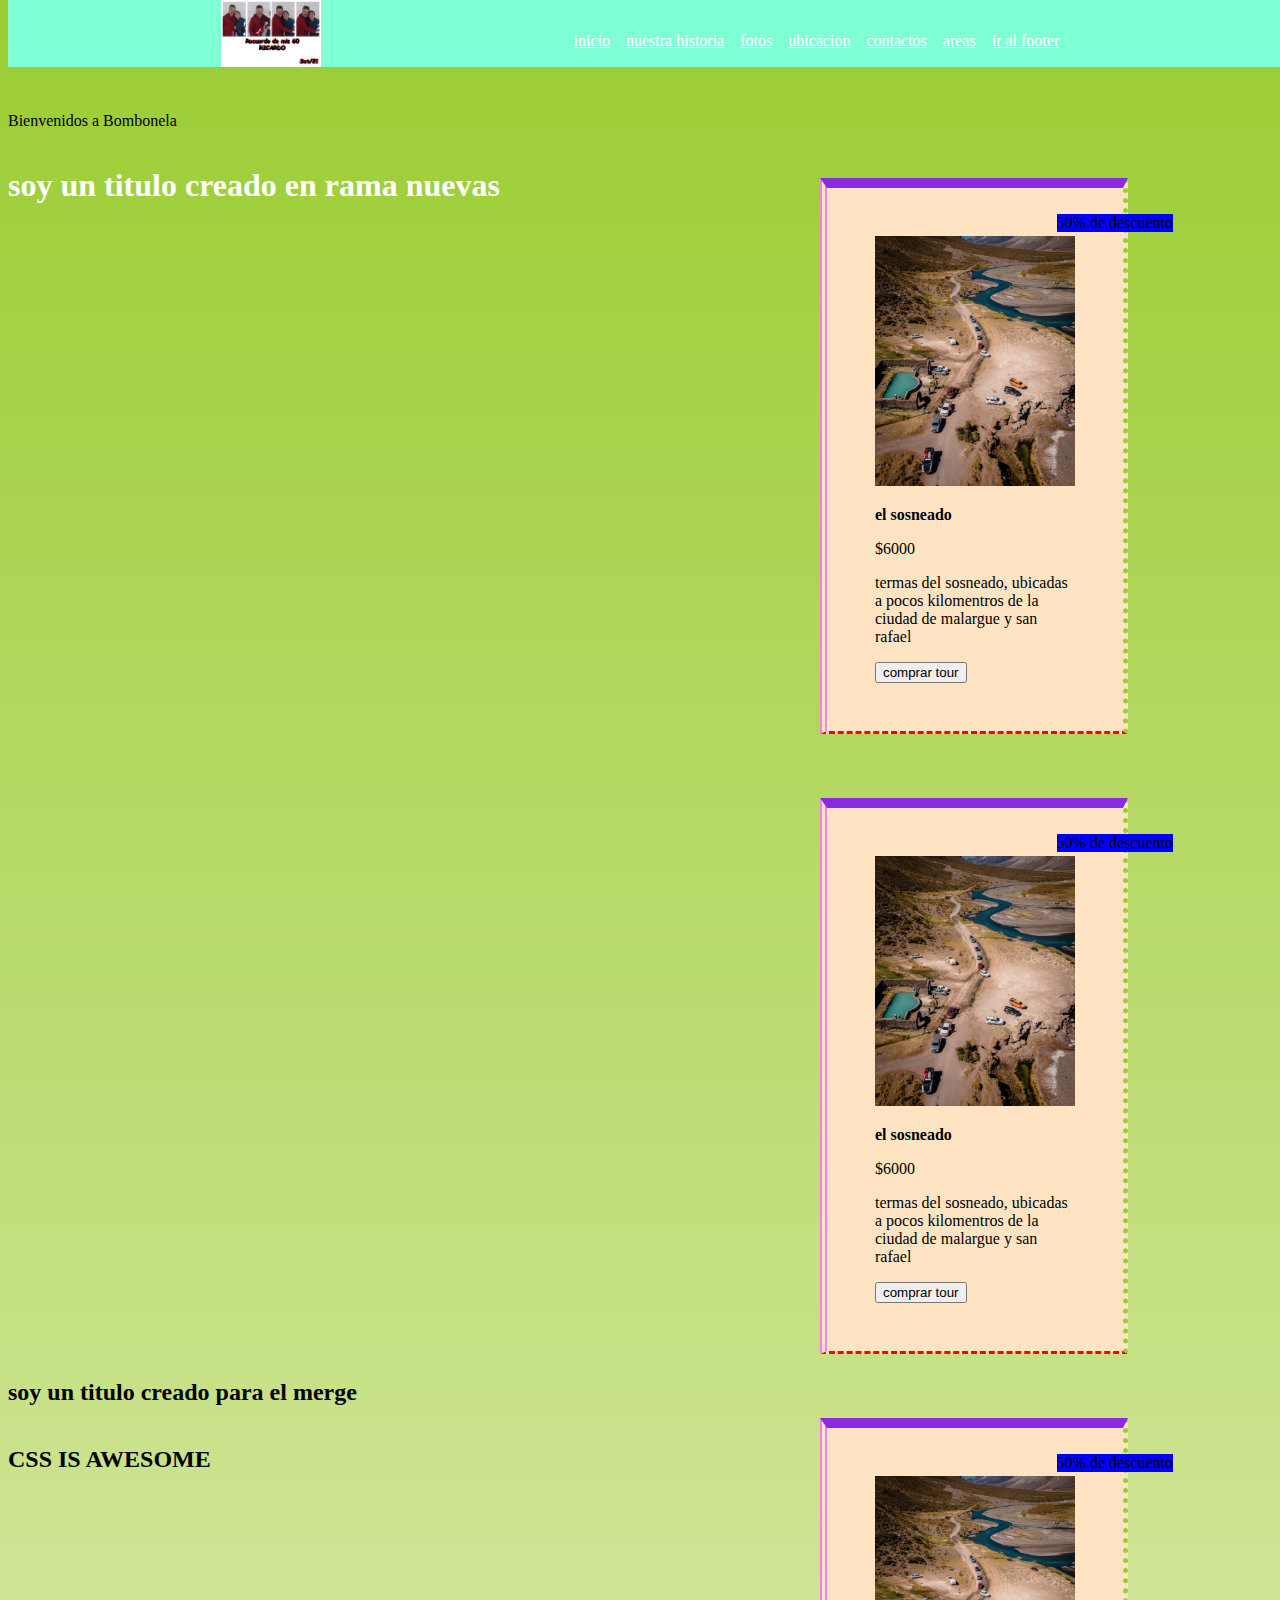
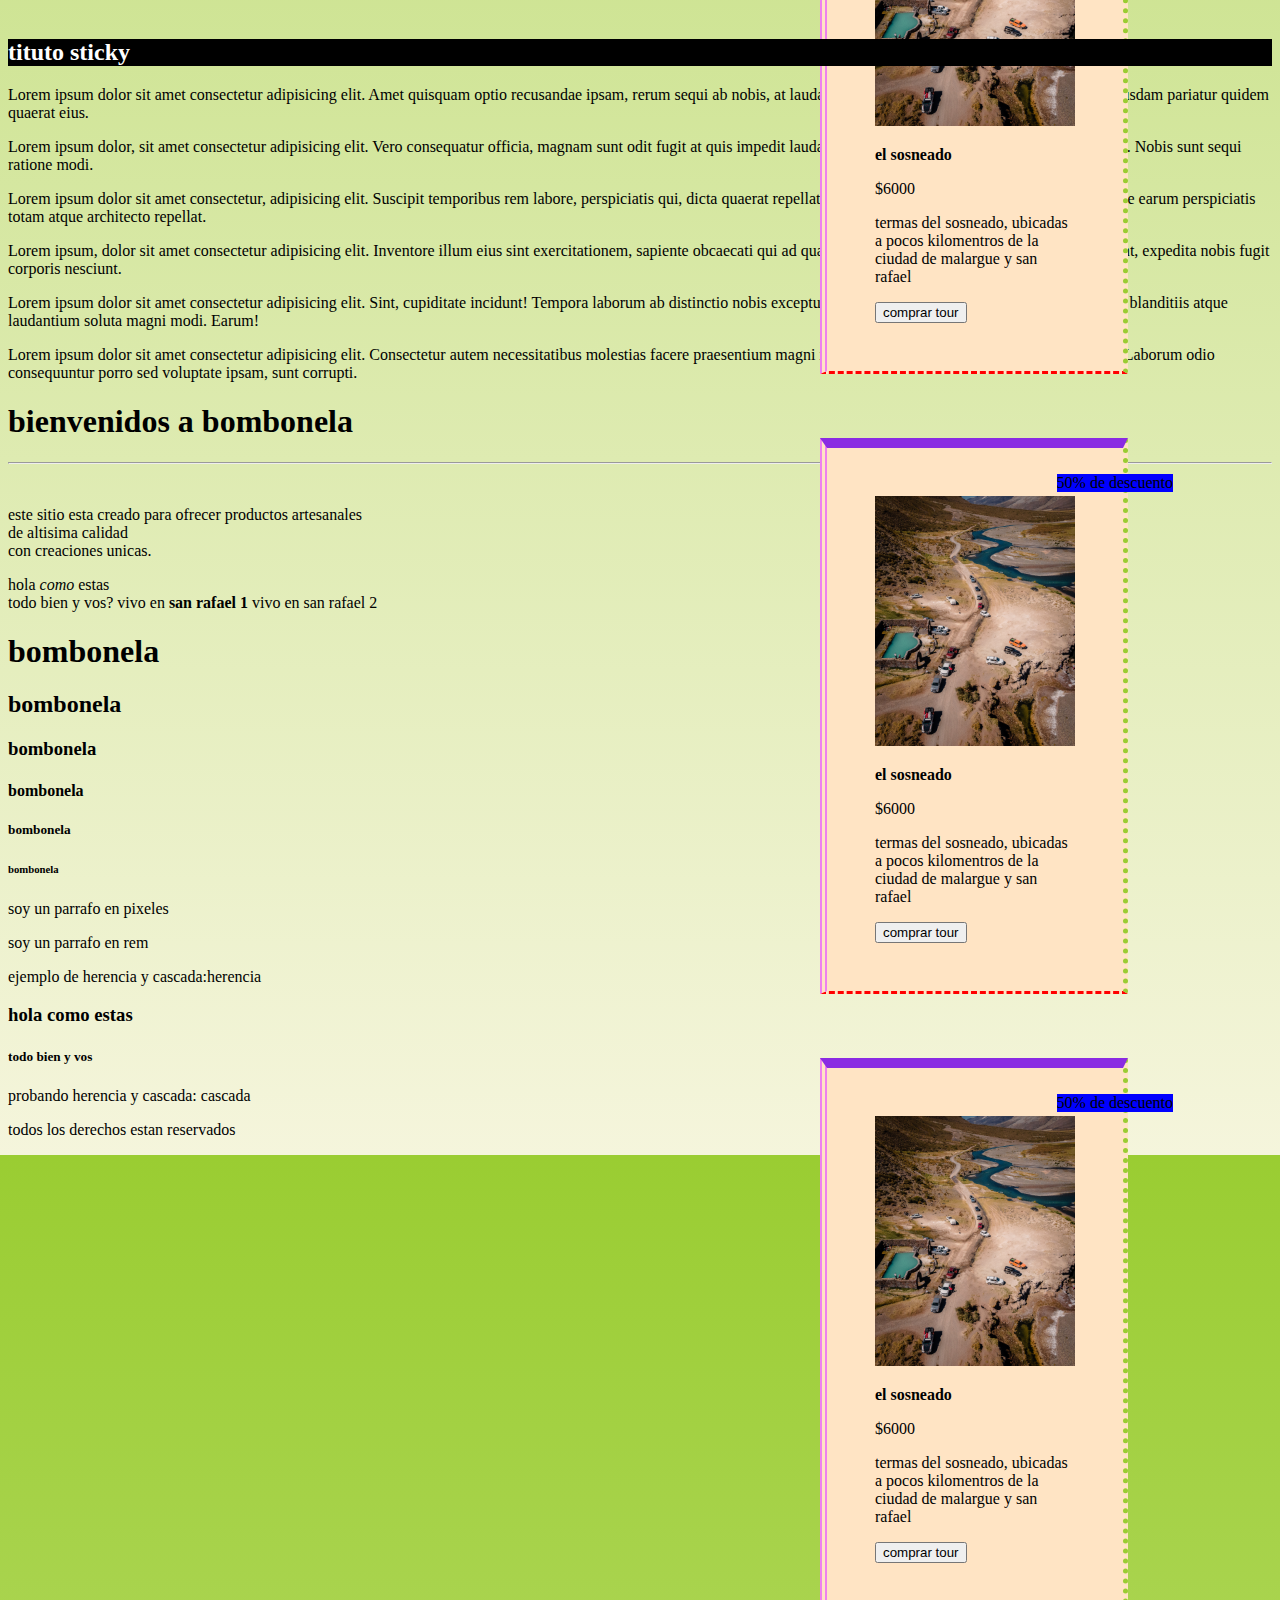
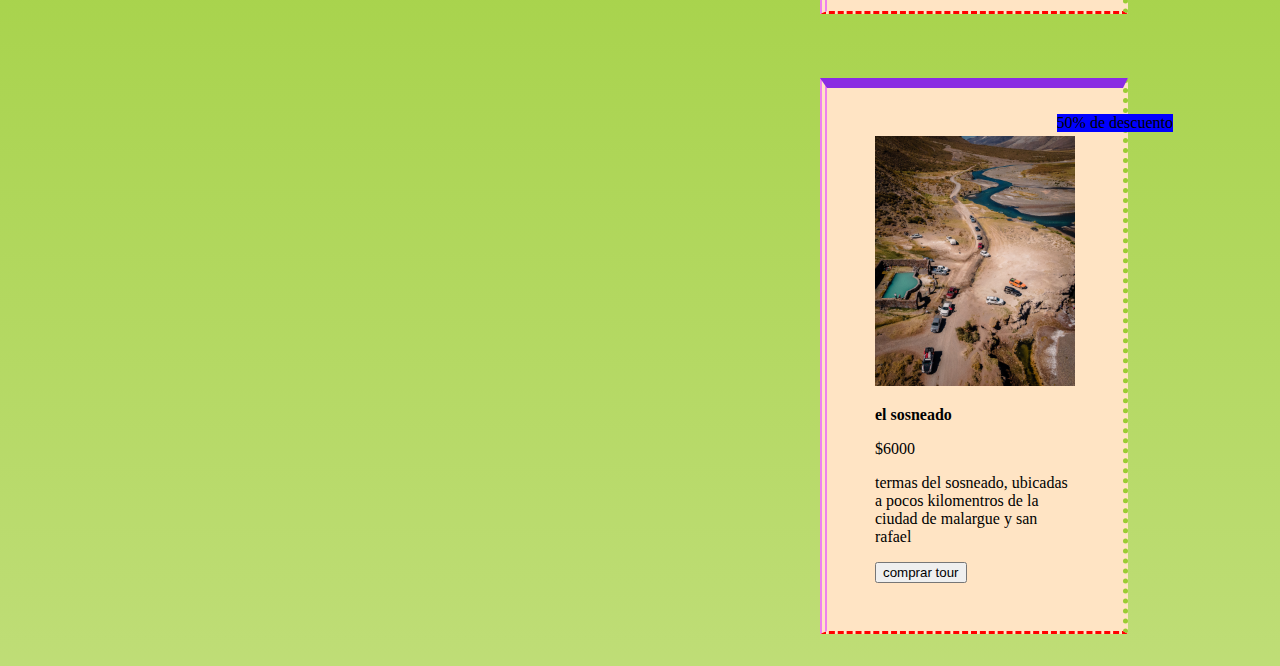
<file: index.html>
<!DOCTYPE html> <!--indica que tipo de documento se esta escribiendo, en este caso es un html-->
<html lang="es"> <!--es el lenguaje del sitio-->

<head> <!-- es la parte privada del documento.se utiliza como un espacio de comunicacion entre el sitio web y el navegador. es el cerebro de nuestro sitio--> 
    
    <meta charset="UTF-8"> <!--sirve para que pueda tomar los caracteres especiales de todos los idiomas del mundo-->

    <meta http-equiv="X-UA-Compatible" content="IE=edge"> <!--ayuda a que se vea en internet explorer y microsoft edge-->

    <meta name="viewport" content="width=device-width, initial-scale=1.0"> <!--el ancho del sitio sea lo mas igual posible a la pantalla del dispositivo que use, ej: tablet, celular, tv, compus-->

    <title>clase 11 </title> <!--sirve para que se vea en la solapa del sitio-->

    <link rel="shortcut icon" href="img /nela.jpg" type="image/x-icon"><!--sirve para colocar la foto del logo en donde normalmente vemos el mundo en la pestaña al lado del nombre del sitio-->
            <!-- ARCHIVO CSS DE BOOTSTRAP forma 1 de linkearlo-->
   <!-- <link rel="stylesheet" href="bootstrap-5.3.0-alpha1-dist/css/bootstrap.min.css">-->

<!--forma 2 de linkear el bootstrap-->
<link href="https://cdn.jsdelivr.net/npm/bootstrap@5.3.0-alpha1/dist/css/bootstrap.min.css" rel="stylesheet" integrity="sha384-GLhlTQ8iRABdZLl6O3oVMWSktQOp6b7In1Zl3/Jr59b6EGGoI1aFkw7cmDA6j6gD" crossorigin="anonymous">

             <!--MI PROPIO CSS-->
    <link rel="stylesheet" href="css/styles.css"><!--este link es para incorporar css a mi proyecto, debe estar en el head -->

    
</head>
<body class="gradiente-lineal container"> <!--todo lo que esta dentro del body es lo que se va a ver en la web-->
    <p>Bienvenidos a <span>Bombonela</span> </p> <!--ejemplo de etiqueta cerrada-->
<header id="ir al inicio"><!--es la cabezara del sitio web-->
    <!--estructura de un menu de navegacion-->

    <a href="index.html"><img class="logo" src="img /nela.jpg" alt="foto nela" title="nela"></a> <!--img sirve para poder insertar imagenes a nuestro sitio. el alt sirve para dejar un nombre de que se trata cuando la imagen no sale en el sitio web -->  <!--title  es un poco mas libre el texto, se usa para cuando posamos el mouse sobre la foto que haga referencia a que es la foto -->
<!--cuando encierro una imagen, especialmente un logo dentro de un enlace, es porque normalmente el logo siempre nos lleva al sitio de inicio.-->
<!--en la referencia siempre le conoco el index para que cada vez que se haga clic en el logo me lleve al incio de la pagina-->
    
    <nav><!--menu de navegacion, puede tener textos, titulos-->
        <ul class="menu-nav">
            <li>
                <a href="index.html">inicio</a>
                </li>
            <li>
                <a href="pages/nuestrahistoria.html">nuestra historia</a>
                </li>
            <li>
                <a href="pages/fotos.html">fotos</a>
                </li>
            <li>
                 <a href="pages/ubicacion.html">ubicacion</a>

            </li>
            <li>
                <a href="pages/contacto.html">contactos</a></li>
                <li>
                    <a href="pages/areas.html">areas</a></li>
                <li>
                    <a href="#footer">ir al footer</footer></a>
                </li>
                <li><a href="pages/areas.html"></a></li>
        </ul>
    </nav>
</header>
<!--practicando box modeling-->
<section id="productos2" class="container-fluid">
    <!--incorporando bootstrap a mi proyecto
    ej: en esta h1 le agregue la palabra lead y el resultado fue letras mas lijeras, no tan negritas-->
    <h1 class="titulo-git lead">soy un titulo creado en rama nuevas</h1>
    <h2>soy un titulo creado para el merge</h2>

    <div class=" padre-cards">
    <!--card 1-->
<div class="card">
<img class="card__imagen" src="img /DJI_0776.jpg" alt="el sosneado">

<h4 class="card__titulo">el sosneado</h4>
<p class="card__precio" >$6000</p>
<p class="card__descripcion">termas del sosneado, ubicadas a pocos kilomentros de la ciudad de malargue y san rafael</p>
<p class="card__oferta">50% de descuento</p>
<button class="boton">comprar tour</button>


</div>
<div class="card">
    <img class="card__imagen" src="img /DJI_0776.jpg" alt="el sosneado">
    
    <h4 class="card__titulo">el sosneado</h4>
    <p class="card__precio" >$6000</p>
    <p class="card__descripcion">termas del sosneado, ubicadas a pocos kilomentros de la ciudad de malargue y san rafael</p>
    <p class="card__oferta">50% de descuento</p>
    <button class="boton">comprar tour</button>
    
    
    </div>
    
    <div class="card">
        <img class="card__imagen" src="img /DJI_0776.jpg" alt="el sosneado">
        
        <h4 class="card__titulo">el sosneado</h4>
        <p class="card__precio" >$6000</p>
        <p class="card__descripcion">termas del sosneado, ubicadas a pocos kilomentros de la ciudad de malargue y san rafael</p>
        <p class="card__oferta">50% de descuento</p>
        <button class="boton">comprar tour</button>
        
        
        </div>
        
        <div class="card">
            <img class="card__imagen" src="img /DJI_0776.jpg" alt="el sosneado">
            
            <h4 class="card__titulo">el sosneado</h4>
            <p class="card__precio" >$6000</p>
            <p class="card__descripcion">termas del sosneado, ubicadas a pocos kilomentros de la ciudad de malargue y san rafael</p>
            <p class="card__oferta">50% de descuento</p>
            <button class="boton">comprar tour</button>
            
            
            </div>
            
            <div class="card">
                <img class="card__imagen" src="img /DJI_0776.jpg" alt="el sosneado">
                
                <h4 class="card__titulo">el sosneado</h4>
                <p class="card__precio" >$6000</p>
                <p class="card__descripcion">termas del sosneado, ubicadas a pocos kilomentros de la ciudad de malargue y san rafael</p>
                <p class="card__oferta">50% de descuento</p>
                <button class="boton">comprar tour</button>
                
                
                </div>
        
                <div class="card">
                    <img class="card__imagen" src="img /DJI_0776.jpg" alt="el sosneado">
                    
                    <h4 class="card__titulo">el sosneado</h4>
                    <p class="card__precio" >$6000</p>
                    <p class="card__descripcion">termas del sosneado, ubicadas a pocos kilomentros de la ciudad de malargue y san rafael</p>
                    <p class="card__oferta">50% de descuento</p>
                    <button class="boton">comprar tour</button>
                    
                    
                    </div>
                </div>
                    

</section><!--dentro del section puedo tener parrafos, div, cualquier tipo de etiqueta, es parecido al div pero para mayor volumen -->







    <section>
    <h2>CSS IS AWESOME</h2>
    <div class="css" >css is <strong>awesome</strong>
    </div>
</section>
    
    <section>
    <h2 class="sticky">tituto sticky</h2>
    <p>Lorem ipsum dolor sit amet consectetur adipisicing elit. Amet quisquam optio recusandae ipsam, rerum sequi ab nobis, at laudantium cum repudiandae quae iure illo eos quibusdam pariatur quidem quaerat eius.</p>
    <p>Lorem ipsum dolor, sit amet consectetur adipisicing elit. Vero consequatur officia, magnam sunt odit fugit at quis impedit laudantium error, id adipisci debitis voluptas deleniti. Nobis sunt sequi ratione modi.</p>
<p>Lorem ipsum dolor sit amet consectetur, adipisicing elit. Suscipit temporibus rem labore, perspiciatis qui, dicta quaerat repellat dolore beatae voluptatum eligendi! Sit sed saepe earum perspiciatis totam atque architecto repellat.</p>
<p>Lorem ipsum, dolor sit amet consectetur adipisicing elit. Inventore illum eius sint exercitationem, sapiente obcaecati qui ad quaerat odio ea tenetur veniam voluptate ipsam sunt, expedita nobis fugit corporis nesciunt.</p>
<p>Lorem ipsum dolor sit amet consectetur adipisicing elit. Sint, cupiditate incidunt! Tempora laborum ab distinctio nobis excepturi cumque officiis culpa, minima cupiditate iure blanditiis atque laudantium soluta magni modi. Earum!</p>
<p>Lorem ipsum dolor sit amet consectetur adipisicing elit. Consectetur autem necessitatibus molestias facere praesentium magni itaque laudantium, ea minus accusamus fugiat! Laborum odio consequuntur porro sed voluptate ipsam, sunt corrupti.</p>
</section>

<h1 class="verde">bienvenidos a bombonela</h1>
<hr> <!--ejemplo de etiqueta abierta, crea una linea en toda la pantalla del sitio web-->
<br> <!--se utilizan para generar saltos, espacios entre parrafos. pero no se recomienda su uso-->
<p>este sitio esta creado para ofrecer productos artesanales <br>de altisima calidad <br> con creaciones unicas.</p>
<div>
<span>hola <em>como</em>  estas</span><!--etiqueta de linea-->
<!--la etiqueta em lo que hace es poner la palabra en cursiva-->
</div><!--etiquetas contenedoras y de bloque, sirve para agrupar: puedo tener parrafos, imagenes, lo que yo quiera-->

<span>todo bien y vos?</span>
<!--el span es de linea y el div es de bloque, ambos son como hermanos-->
 <span>  vivo en <strong>san rafael 1</strong>  </span>
<!--la etiqueta strong lo que hace es poner en negrita el texto seleccionado-->
 <span>vivo en san rafael 2</span>  <!--tambien se puede utilizar cuando quiero diferenciar un texto de un color a otro, ahi coloco un span-->

<!--etiquetas para titulos-->
<h1>bombonela</h1><!--solo puede haber uno en nuestro sitio web, ya que es el principal-->
<h2>bombonela</h2>
<h3>bombonela</h3>
<h4 id="amarillo" class="azul">bombonela</h4>
<h5>bombonela</h5>
<h6>bombonela</h6>
<!--tablas-->
<section>
   
<section>
    <p>soy un parrafo en pixeles </p>
    <p>soy un parrafo en rem</p>
    <div><!--todo lo que yo coloque dentro del div tomara la herencia de lo que realice en css, ej: color, tamaño, etc. -->
        <p>ejemplo de herencia y cascada:herencia</p>
        <h3>hola como estas</h3>
        <h5>todo bien y vos</h5>
    </div>
</section>

<section><!--entonces si yo en css primero tengo un color y luego le agrego un segundo el sistema me toma el segundo color ya que lee de arriba hacia abajo-->
    <div>
        <p>probando herencia y cascada: cascada</p>
    </div>
</section> 




<footer id="footer">
    <!--el codigo container y container-fluid pertenecientes a bootstrap lo que hacen es contener mucho mejor a nuestros archivos
    -->
    <p class="container-fluid">todos los derechos estan reservados</p>
</footer> <!--pie de pagina,todo lo que queramos al final lo colocamos aqui-->

<!--JAVASCRIPT DE BOOTSTRAP SIEMPRE SE COLOCA ANTES DEL CIERRE DEL BODY forma 1 de linkearlo-->
<!--<script src="bootstrap-5.3.0-alpha1-dist/js/bootstrap.min.js"></script>-->

<!--forma 2 de linkear javascript de bootstrap-->
<script src="https://cdn.jsdelivr.net/npm/bootstrap@5.3.0-alpha1/dist/js/bootstrap.bundle.min.js" integrity="sha384-w76AqPfDkMBDXo30jS1Sgez6pr3x5MlQ1ZAGC+nuZB+EYdgRZgiwxhTBTkF7CXvN" crossorigin="anonymous"></script>
</body>
</html>
</file>
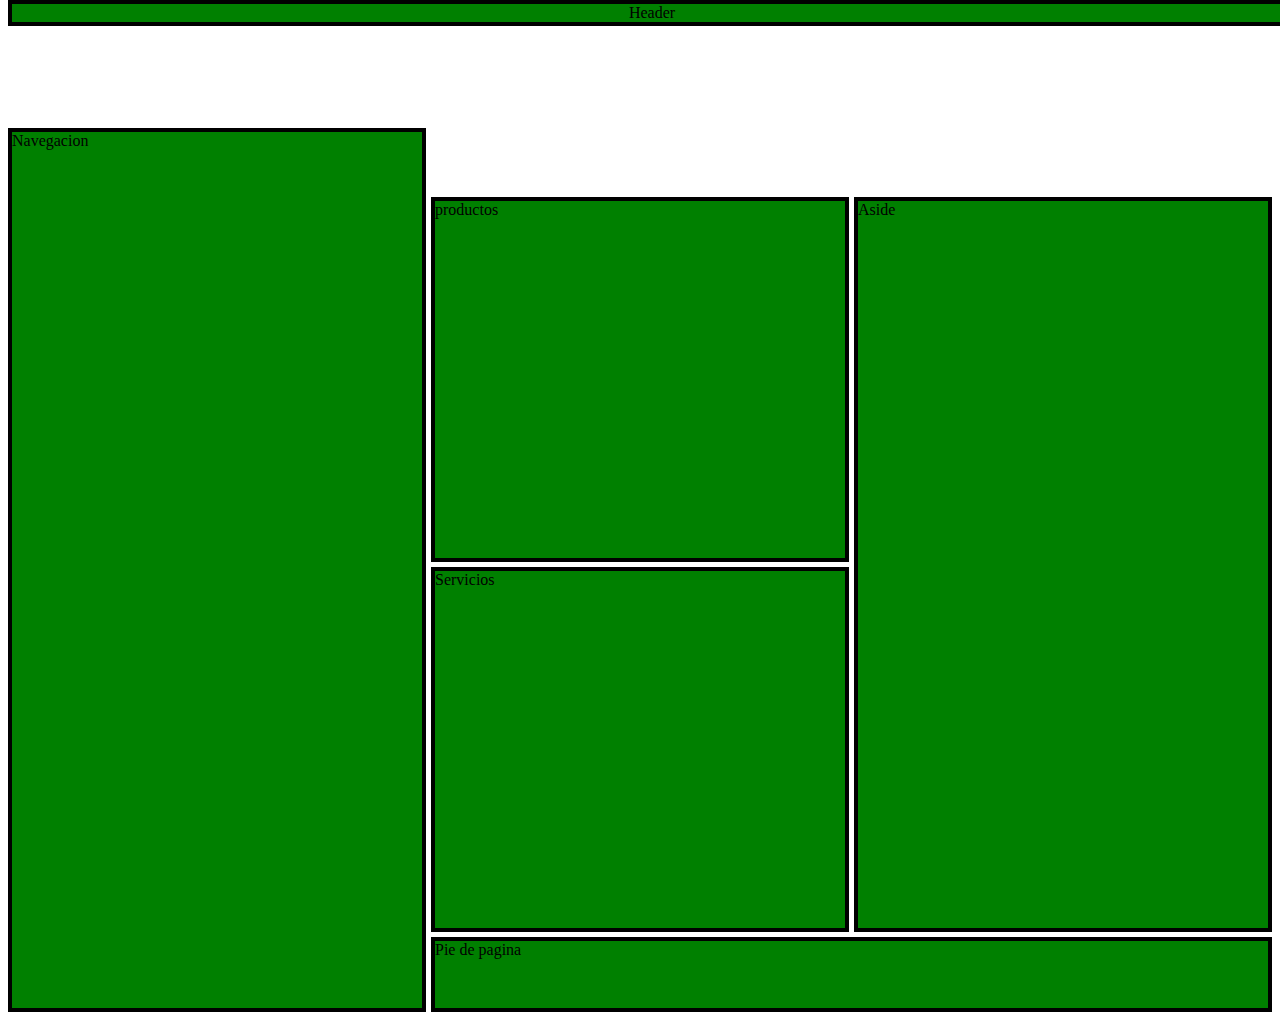
<file: pages/areas.html>
<!DOCTYPE html>
<html lang="en">
<head>
    <meta charset="UTF-8">
    <meta http-equiv="X-UA-Compatible" content="IE=edge">
    <meta name="viewport" content="width=device-width, initial-scale=1.0">
    <title>grid1 </title>
    <link rel="shortcut icon" href="../img /nela.jpg">
    <link rel="stylesheet" href="../css/styles.css">
</head>
<body>
<div id="grilla">
        <header class="border">Header</header>
        <section id="productosgrid" class="border">productos</section>
        <section id="servicios" class="border">Servicios</section>
        <nav class="border">Navegacion</nav>
        <aside class="border">Aside</aside>
        <footer class="border">Pie de pagina</footer>
   </div>
   
</body>
</html>
</file>
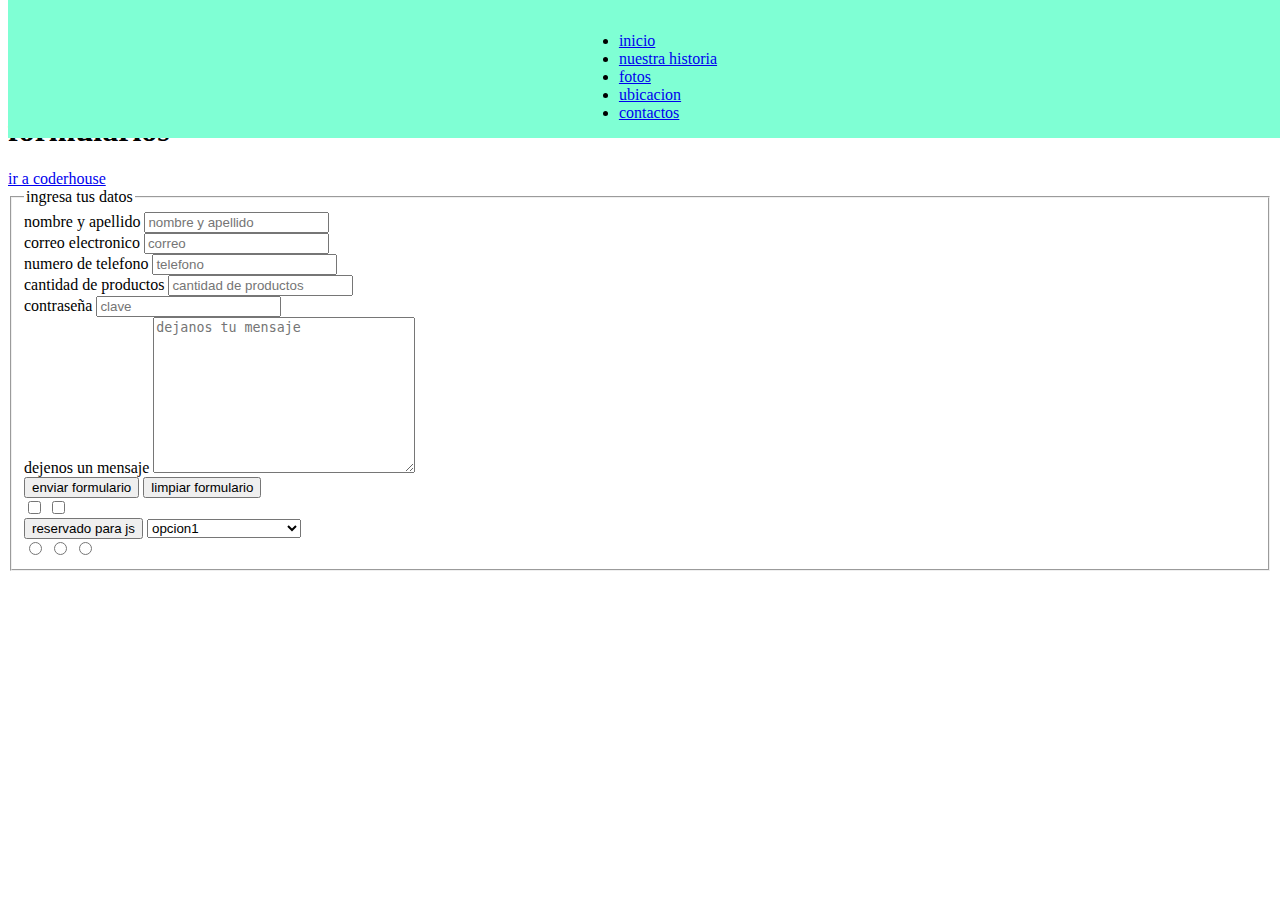
<file: pages/contacto.html>
<!DOCTYPE html>
<html lang="en">
<head>
    <meta charset="UTF-8">
    <meta http-equiv="X-UA-Compatible" content="IE=edge">
    <meta name="viewport" content="width=device-width, initial-scale=1.0">
    <title>contactos</title>
    <link rel="stylesheet" href="../css/styles.css">
</head>
<body>
    <header><!--es la cabezara del sitio web-->
        <!--estructura de un menu de navegacion-->
        <nav><!--menu de navegacion, puede tener textos, titulos-->
            <ul>
                <li><a href="../index.html">inicio</a>
                    </li>
                <li>
                    <a href="nuestrahistoria.html">nuestra historia</a>
                   </li>
                <li>
                    <a href="fotos.html">fotos</a>
                    </li>
                <li>
                    <a href="ubicacion.html">ubicacion</a>
                    </li>
                <li>
                    <a href="contacto.html">contactos</a>
                    </li>
            </ul>
        </nav>
    </header>

    <section>

        <h1>formularios</h1>

        <a href="https://www.coderhouse.com" target="_blank">ir a coderhouse</a>

        <form action=""></form><!--action: esto requiere otro lenguaje de programacion como js, php;en este momento no va a funcionar -->
    <fieldset><!--sirve para crear un recuadro que me permita dejar todo el formulario adentro-->
        <legend>ingresa tus datos</legend>
        <div>
        <div>
            <label for="nombre-apellido">nombre y apellido</label><!--sirve para dar nombre:en este caso al costado de nuestro formulario-->
            <input  type="text"id="Nombre y apellido" placeholder="nombre y apellido"> <!--type text para escribir cualquier texto-->
            <!--placeholder sirve para poner como relleno un texto en un formulario cuando no queremos utilizar las labels-->
        </div>
                
        <div>
            <label for="correo">correo electronico</label>
                <input type="email" id="correo" placeholder="correo"><!--para rellenar con nuestro email-->
        
        </div>
        <div>
            <label for="telefono">numero de telefono</label>
            <input type="tel"  id="telefono" placeholder="telefono"><!--para completar con nuestro numero de telefono-->
        </div>
                
             <div>
                <label for="productos">cantidad de productos </label>
                <input type="number" id="productos" placeholder="cantidad de productos"><!--para crecer o decrecer numeros con la fechita-->
        
             </div>  
        
                <div>
                    <label for="clave">contraseña</label>
                    <input type="password" id="clave" placeholder="clave"><!--es un input privado, no se puede ver la contraseña-->
            
                </div>
                <div>
                    <label for="mensaje">dejenos un mensaje </label>
                    <textarea id="mensaje" cols="30" rows="10" placeholder="dejanos tu mensaje"></textarea><!--es para ingresar el texto-->
                </div>
               
        
                <input type="submit" value="enviar formulario"><!--sirve para que se pueda enviar el formulario-->
        
                 <input type="reset" value="limpiar formulario"><!--para que lo escrito se borre-->
        
                 <div>
                    <input type="checkbox" name="" id=""><!--para que el usuario pueda elegir la opcion que desee-->
        
                 <input type="checkbox" name="" id=""><!--opcion multiple-->
        
                 </div>
                 
                 <input type="button" value="reservado para js"><!--reservado para js-->
                 <!--select me crea un menu desplegable-->
                 <select  id="">
                    <option disabled>seleccione una opcion</option>
                    <option value="">opcion1</option>
                    <option value="">opcion2</option>
                    <option value="">opcion3</option>
                    <option value="">opcion4</option>
                
                 </select>
        
                 <div>
                    <input type="radio" name="opcion" id="mayor"><!--al darle elnombre lo reconoce como el mismo, pero al darle un id direfente ahi me deja seleccionar o uno o otro -->
                    <input type="radio" name="opcion" id="menor"><!--radio es opcion unica-->
                    <input type="radio" name="opcion" id="medio">
                 </div>

                </div>
    </fieldset>

        
    </section>
   
</body>
</html>
</file>
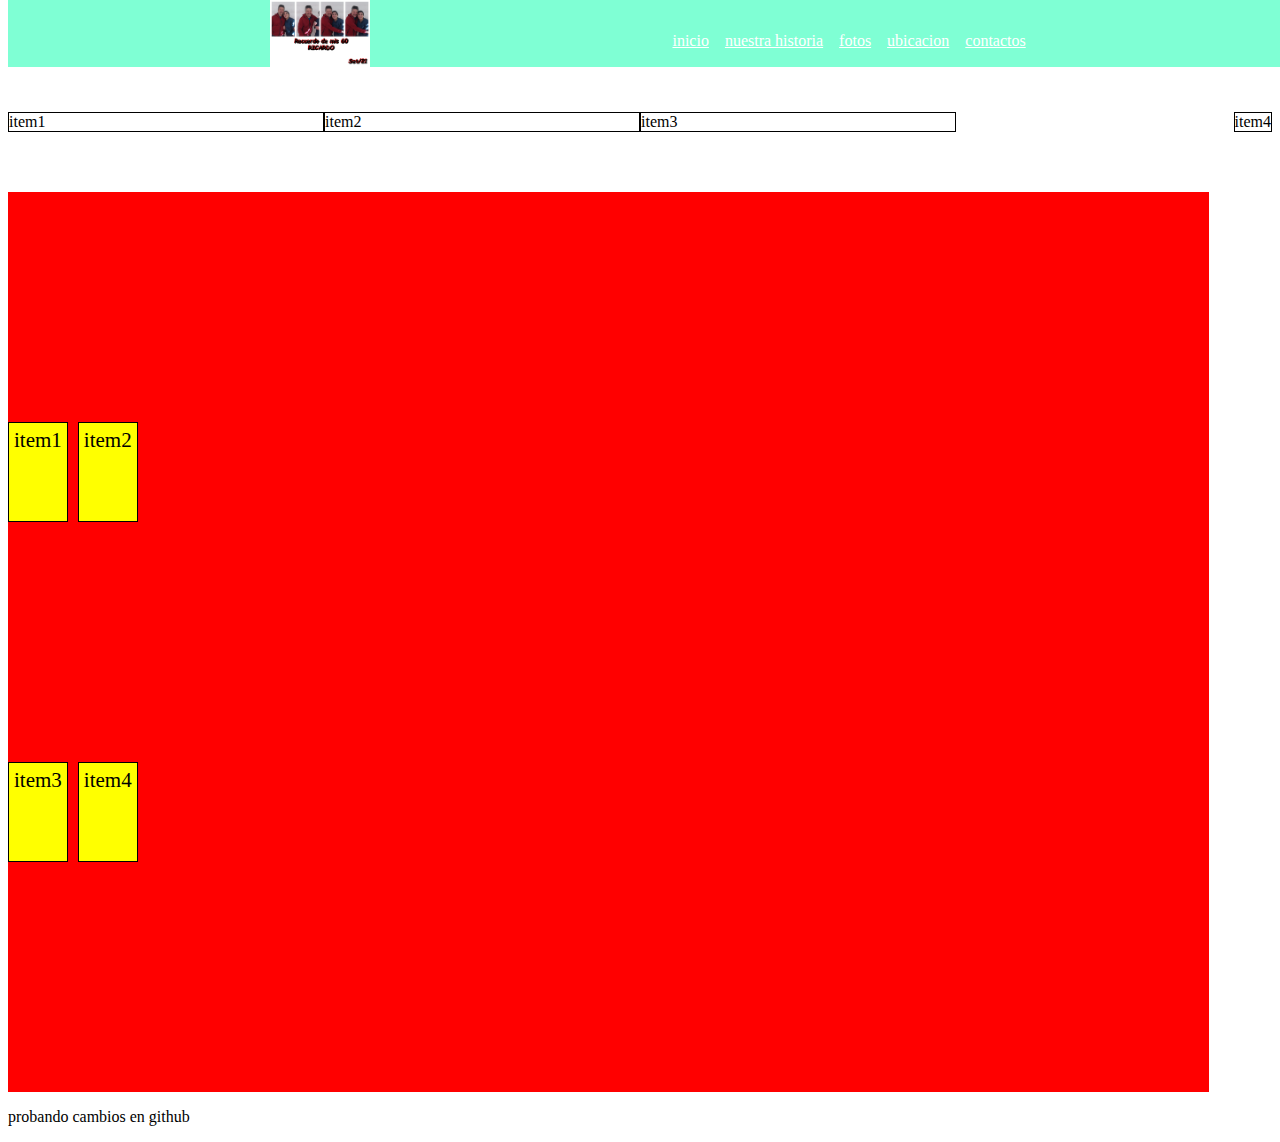
<file: pages/fotos.html>
<!DOCTYPE html>
<html lang="en">
<head>
    <meta charset="UTF-8">
    <meta http-equiv="X-UA-Compatible" content="IE=edge">
    <meta name="viewport" content="width=device-width, initial-scale=1.0">
    <title>grid1 </title>
    <link rel="stylesheet" href="../css/styles.css">
</head>
<body>
    <header><!--es la cabezara del sitio web-->
        <a href="index.html"><img class="logo" src="../img /nela.jpg" alt="foto nela" title="nela"></a>
        <!--estructura de un menu de navegacion-->
        <nav><!--menu de navegacion, puede tener textos, titulos-->
            <ul class="menu-nav">
                <li><a href="../index.html">inicio</a>
                    </li>
                <li>
                    <a href="nuestrahistoria.html">nuestra historia</a>
                   </li>
                <li>
                    <a href="fotos.html">fotos</a>
                    </li>
                <li>
                    <a href="ubicacion.html">ubicacion</a>
                    </li>
                <li>
                    <a href="contacto.html">contactos</a>
                    </li>
            </ul>
        </nav>
    </header>
    <section class="grid">
        <div>item1</div>
        <div>item2</div>
        <div>item3</div>
        <div class="self">item4</div>
    </section>
  
  
    <section class="grid-items">
    <div>item1</div>
        <div>item2</div>
        <div>item3</div>
        <div>item4</div>
  </section>
  <section><p>probando cambios en github</p></section>
     

</body>
</html>
</file>
<file: css/styles.css>
/*para insertar css a nuestro proyecto primero creamos la carpeta css, luego creamos la hoja de trabajo que se va a llamar styles.css,
 luego con el link que insertamos en el index de html le decimos a nuestro codigo donde esta ubicada la carpeta*/

/* reseteo css* sirve para decirle a los navegadores que tienen que aplicar solo los margenes que yo le doy,
 no sus propios margenes. esto lo aplica a todo el archivo html*/
 {
    margin: 0;
    padding: 0;
}

.css {
    /*propiedadesdecorativas*/
    border: solid 1px black;
    padding: 5px;
    display: inline-block;
    font-size: 32px;
    font-family: Arial, Helvetica, sans-serif;
    /*propiedades que hacen el problema*/
    width: 100px;
    height: 110px;

    /*para solucionar el problema en css podemos utilizar el OVERFLOW*/

    overflow: hidden;
    overflow: scroll;
    overflow: auto;
    overflow-y: scroll;
    overflow-x: scroll;
    /*display: none; este quita completamente el recuadro */
    visibility: hidden;/*y este lo que hace es quitarlo pero dejando el espacio original*/
}
/*ejemplos de flex-direction row, para que funcione cualquier codigo de flex tengo que anunciar: display-flex, sino no funciona*/
header{
    /*este position: fixed es para que jamas se mueva de lugar el elemento al cual le estoy indicando esto*/
   position: fixed;
    top: 0;
    background-color: aquamarine;
    width: 100%;
    z-index: 1;/*esto sirve para decirle al sistema quien se va a superponer primero entre todos los elementos*/
    display: flex;/*si no anuncio este display, nada va a funcionar, es como una declaracion de permiso de uso*/
    flex-direction: row-reverse;/*esto lo que hace es forma invertir el orden de los items*/ 
    flex-direction: row;/*este lo que hace es lo mismo que el display flex, alinear los items. 
    se usa mucho cuando programamos para celulares*/

    /*ejemplos de justify-content*/
    justify-content: flex-start;/*no cambia nada, es el predeterminado y deja todo en la izquierda de la pantalla*/
    justify-content: flex-end;/*lleva todo al lado derecho de la pantalla*/
    justify-content: center;/*pone todo en el centro*/
    justify-content: space-between;/*esto separa todo lo que puede a los items*/
    justify-content: space-around;/*esto le da el mismo espacio entre los limites del navegaro y cada items en el centro*/
    justify-content: space-evenly;/*crea espacios mas parejos entre los items*/

}


/*propiedad para ayudar a la adaptacion de las imagenes a la pantalla*/
img{
    max-width: 100%;
}
.logo {width: 100px;
display: block;
margin: 0 auto;
}
body{
    margin-top: 7rem;
}
nav{
    margin-top: 1rem;
}

.menu-nav{
    display: flex;
    list-style: none;
    text-align: center;
    /*ejemplo de flex direction-column*/
     /*flex-direction: column;sirve para poner un item debajo del otro*/
   /* flex-direction: column-reverse;sirve para invertir el orden de los items*/
gap: 1rem;/*esto sirve para separar los items entre si, sin pisar lo que ya hicimos con flex*/
   
}
.menu-nav li a {
    color: white;

    /*el transition siempre se hace a donde no pusimos el hover, 
    de otra forma no va a funcionar*/
    transition: all 3s;
    transition: all .8s;
   /* transition: ease;
    transition: ease-in;
    transition: ease-in-out;
    transition: ease-out;*/
}

/*el a:hover se utiliza para darle una transicion a donde lo coloquemos,
 tenemos varios elementos que podemos modificar*/
.menu-nav li a:hover{
    background-color: black;/*color de fondo al tocar con el mouse*/
    color: chartreuse;/*este le va a cambiar el color a las letras*/
    padding: 10px;/*este le va a dar mas relleno*/
    border-radius: 30%;/* esto le va a hacer una forma mas redondeada*/
    font-style: oblique;
    font-family: sans-serif;
}
/*.menu-nav li{ 
    margin-right: 1rem;
} tambien podria utilizar este sistema para dar espacio al menu de navegacion, pero no es tan conveniente como el nav*/


/*.menu-nav  li {
    display: inline;
    margin-right: 1rem;
}*/
/*ejemplos de flex-direction wrap,flex-flow */
/* codido del Id productos2*/
#productos2{
    margin-top: 12px;
    display: flex; /*lo uso para alinear items*/
    flex-wrap: wrap;/*lo que hace es optimizar el espacio en la pantalla y 
    no permitir que los items esten sobrepasando el limite de la pantalla, entonces los envia hacia abajo*/
    flex-wrap: nowrap;/*este lo deja al ancho que lo habiamos puesto originalmente*/
    flex-wrap: wrap-reverse;/*este invierte el orden de los items de arriba hacia abajo*/
    flex-flow: column-reverse wrap;/*esto seria para resumir si quiero en columnas y usando el wrap para no utilizar tanto codigo*/
    flex-flow: row-reverse wrap;/*y esto es para hacerlo en filas en wrap, tambien resumiendo.*/
    gap: 1rem;/*aca lo estaria aplicando para darle espacio entre si a las tarjetas de ventas*/
    /*el gap no solo separa a los costados, sino que tambien lo hace hacia arriba y hacia abajo, 
    esto lo que me ahorra es tener que poner a cada cosa su margen. simplifica ese concepto */
justify-content: center;
/*para que funcione justify-content en column necesito una altura*/
flex-direction: column;
height: 80rem;
justify-content:flex-start;
/*en este caso me lo estaria acomodando o arriba o abajo*/
justify-content: space-between;/*este se puede usar tanto vertical como horizontalmente, todo depende de que es lo que queremos modificar*/

}
/*codigo del id:productos2*/
.card{
    background-color: bisque;
    /*padding por lados*/
    padding-top: 3rem;
    padding-right: 2rem;
    padding-bottom: 3rem;
    padding-left: 2rem;

    /*atajo 1 esto sirve para no hacer uno por uno los paddings. se utilizan como las agujas del reloj. */
    padding: 3rem 2rem 3rem 2rem;

/*atajo 2 sirve para simplificar los pasos anteriores, ahi le estoy
 indicando que quiero que los margenes superiores e inferiores sean del mismo tamaño, y que los laterales tambien */
padding: 3rem 4rem;

/*atajo 3 para que todos los lados sean iguales simplificamos en un solo padding */
padding: 3rem;
/**la diferencia entre padding y margin radica en que el primero hace los margenes hacia adentro (padding) y el segundo hace los margenes hacia afuera(margin)/
/*margin*/
margin-top: 4rem;
margin-bottom: 4rem;

/*atajo margin: si quiero que los margenes superiores sean iguales y a los margenes latelares no se modifiquen aplico lo siguiente*/
margin: 4rem 0;

/*si lo quisiera al reves: margenes superiores e inferiores sin espacio y los margenes laterales con espacio, aplico lo siguiente*/
margin: 2rem  4rem;

/*ancho de imagen*/
width: 200px;
/*alto de imagen*/
/*height: 450px;*/

/*esto es para darle un border a lo que necesitemos, primero pongo el estilo, luego el grosor y luego el color*/

border-top:solid 10px blueviolet;
border-right: dotted 5px yellowgreen;
border-bottom: dashed 3px red;
border-left: double 7px violet;

/*position relative: es el limite*/

position: relative;

}

.card__oferta {
    position: absolute; /*el absolute indica que elemento se va a mover*/
    top: 10px;
    right: -50px;
    background-color: blue;
    /*z-index: -1; este sirve para indicarle que la superposicion sea de la card sobre la oferta*/

    
}


   /*esto es para darle espacio entre la foto, el titutlo y el comentario*/ 
.card__titulo{
    margin: 1rem 0;
}

.card__imagen{
    width: 200px;
}
.sticky{
    position: sticky;
    background-color: black;
    color: white;
}

/*GRID*/
.grid{
    margin-top: 5rem;
    /*ejemplo de columnas y filas con pixeles
display: grid;
    /*2 columnas*//*si quisiera mas columnas pondria mas valores en el siguiente codigo
grid-template-columns: 300px 100px;  
    /*2 filas*//*si quisiera mas filas le daria mas valores al siguiente codigo
grid-template-rows: 40px 100px;*/  

/*ejemplo de columnas y filas en fracciones (recomendado)*/
display: grid;
/*grid-template-columns: 2fr 1fr;
grid-template-rows: 3fr 1fr;
    */
    /*fracciones con repeticion, simplifica la forma de hacer codigo*/
    grid-template-columns: repeat(4, 1fr);
    grid-template-rows: repeat(4,1fr);
    /*el dos primero indica la cantidad de columnas que quiero, y el siguiente numero el tamaño*/
}
.grid div{
    border: solid 1px;
}

/*GRIDS1 POR AREAS*/

/*GRID2 MOBILE FIRST*/
/*mobile-first
  Estilos Mobile*/
   /*el media queries es un condicional de tamaño de la pantalla,
   o sea, si pasa esto: aplico esto, si pasa aquello: aplico lo otro.*/


/*CODIGO PARA CELULARES*/
/*implicitamente este codigo va desde 0 a 768px por eso lo considera para celulares*/

#grilla {
    display: grid;
    grid-template-areas:
      "nav header header"
      "nav productos publicidad"
      "nav servicios publicidad"
      "nav footer footer";
    grid-template-rows: 80px 1fr 1fr 75px; 
    grid-template-columns: 15% auto 15%;
    column-gap: 5px;
    row-gap: 5px;
    height: 100vh;/*significa viewport height: altura total de la pantalla de cualquier dispositivo */
 }
 
 .border {
    border: 1px solid black;
    background-color: yellow;
 }
/*TABLET*/
/* en el media queries solo se escribe el comportamiento que necesitamos cambiar de acuerdo al size de la pantalla*/
 /* cuando la pantalla mida como minimo 768px (tablet) haga este codigo*/
 @media screen and (min-width: 768px) {
    #grilla {
        grid-template-columns: repeat(4, 1fr);
    }
    .border{
    border: 4px solid black;
    background-color: blue;
    }
     
 }
 /*DESKTOP*/
 /* cuando la pantalla mida como minimo 1024px (notebooks y pc chicas) haga este codigo*/
 @media screen and (min-width: 1024px) {
    #grilla{
        grid-template-columns: repeat(3, 1fr);
    }
    .border{
        border: 4px solid black;
        background-color: green;
    }
}
 
 header {
    grid-area: header;
 }
 footer {
    grid-area: footer;
 }
 section#productosgrid {
    grid-area: productos;     
 }
 section#servicios {
    grid-area: servicios;     
 }
 nav {
    grid-area: nav;
 }
 aside {
    grid-area: publicidad;
 }
 /*grid items con hijos*/
 .grid-items
 {
    justify-items: stretch; /* start | end | center | stretch siempre sobre el padre , y trabaja sobre los hijos pero individualmente*/
    align-items: stretch; /* start | end | center | stretch siempre sobre el padre*/
    display: grid;
    width: 95%;
    grid-template-columns: auto auto;
    grid-column-gap: 10px;
    grid-template-rows: 100px 100px;
    grid-row-gap: 10px;
    justify-content: space-evenly;/* el justify-content trabaja sobre todo el conjunto de elementos*/
    justify-content: end;
    justify-content: center;
    justify-content: space-around;
    justify-content: space-between;
    justify-content: stretch;
    justify-content: start;

    /*para que funcione el align-content necesito una altura ,porque necesita espacio para poder moverse(height)*/
    height: 100vh;
    background-color: red;
    align-content: start;
    align-content: end;
    align-content:center ;
    align-content: space-around;
    align-content: space-between;
    align-content: space-evenly;
    
}
    
 .grid-items div {
    border: solid 1px;
    font-size: 21px;
    padding: 5px;
    background-color: yellow;
  }
  
  /* si quiero mover uno o varios de los elementos individualmente utilizo los siguientes comandos*/
    /*para que las propiedades self funciones hay que darselas a los hijo, no funciona con los padres*/
  .self{
    justify-self:end ;
    align-self: center;
  }

  /*pagina de ejemplo*/
/*usando mobile first*/

#body-ejemplo{
   display: grid; 
   grid-template-areas:
   "cabecera-nela"
   "galeria"
   "banners"
   "footer-nela";
   grid-template-columns: repeat(1, 1fr);
   background-color: red;
}

/*bodyen 768 table*/
/*estilos del HEADER*/
@media screen and (min-width:768px) {
    #body-ejemplo{
        grid-template-areas: 
   "cabecera-nela cabecera-nela"
   "galeria galeria"
   "banners banners"
   "footer-nela footer-nela";

   grid-template-columns:repeat(2, 1fr) ;
    }
    
}

  #header-nela{
grid-area: cabecera-nela;
display: flex;
flex-direction:column;
align-items: center;
gap: 10px;
margin-bottom: 3rem;

  }

@media screen and (min-width: 768px){
    #header-nela{
        flex-direction: row;

    }
    
 }

  .nav-nela {
    list-style: none;
    text-align: center;
    display: flex;
    align-items: center;
    gap: 2rem;

  }

  .nav-nela li a{
    color: white;
  }
/*estilos de la galeria*/

#galeria-nela{
    grid-area: galeria;  
}
#galeria-nela h2{
    text-align: center;
}

.fotos-nela{
    display: flex;
    flex-direction: column;
    align-items: center;
    gap: 2rem;
    margin-top: 2rem;
}

@media screen and (min-width:768px){
    .fotos-nela{
        display: grid;
        grid-template-columns: repeat(2, 1fr);
        justify-items: center;
        gap: 1rem;
    }
}
@media screen and (min-width:1024px) {
    .fotos-nela{
        grid-template-columns: repeat(3, 1fr);
    }
}

.fotos-nela img{
    width:10rem ;
    height: 10rem;
}

/*estilos de mis banners*/
#banners-nela{
    grid-area: banners;
    margin-top: 2rem;
}
#banners-nela h3{
    text-align: center;
    margin-bottom: 1rem;
}

.padre-banners{
    background-color: #eaeaea;
    display: flex;
    flex-direction: column;
    align-items: center;
   gap: 1rem;
   padding: 1.5rem;
}

@media screen and (min-width:768px) {
    .padre-banners{
        display: grid;
       grid-template-columns: repeat(2, 1fr);
       justify-items: center;

    }
}

@media screen and (min-width:1024px) {
    .padre-banners{
        grid-template-columns: repeat(4, 1fr);
    }
    
}
.hijo-banner{
    text-align: center;
}
/*footer*/
#footer-nela{
    grid-area: footer-nela;
    margin-top: 2rem;
}

#footer-nela{
    font-size: 1.8rem;
    color: white;
    text-align: center;
}

/* animaciones, transiciones y transformaciones*/
/*gradientes*/

.gradiente-lineal{
    background-image: linear-gradient(to left, red, yellow);
    background-image: linear-gradient(to right, green,blue );
    background-image: linear-gradient(to top, black, white);
    background-image: linear-gradient(to bottom, violet, grey);
    background-color: blue;

    /*ahora sin direccion (sin el to left, etc por defecto va a ir de arriba hacia abajo */
    background-image: linear-gradient(yellowgreen, beige);}

.gradiente-radial{
    background-image: radial-gradient(red, yellow,green);
    background-image: radial-gradient(red 5%, yellow 15%, green 60%);
    /*background-image: radial-gradient( black, red, yellow);*/
}
/*TRANSFORMACIONES*/
.caja-animaciones{

background-color: aqua;
    width: 300px;
    height: 300px;

    /*translate*/
    /*translate solo lleva dos valores,
     el primero mueve de izquierda a derecha, y el segundo de arriba hacia abajo*/
    transform: translate(50px, 100px);

    /*para moverlo de un solo lado podemos usar los siguientes comandos*/
    transform: translateX(60px);/*de izquida a derecha */
    transform: translateY(20px);/* de arriba hacia abajo*/

/*rotate*/
/*deg= degrees y nunca numeros exactos como 90,80, etc*/
transform: rotate(95deg);
transform:rotateX(73deg);
transform: rotateY(54deg);
transform: rotateZ(36deg);

/*transform scale*/

transform: scale(1,1);/*ancho y alto*/
transform: scaleX(2);/*ancho*/
transform: scaleY(1);/*alto*/

/*transform skew(sesgado/oblicuo)*/
/*transform: skew(10deg,15deg);
transform: skewX(15deg);
transform: skewY(6deg);*/

transition: height 2s, width 2s;
}


    

.caja-animaciones:hover{
   /* transform: scale(2);
    margin-top: 400px;*/
    height:100px ;
    width: 100px;
}
.whatapp{
   transition: all .1s ;
   transition: margin-top 1s;
    
}

.whatapp:hover{
    transform: scale(1.5,1.5);/*los valores decimales 
    en este caso se utiliza con puntos no con comas. */
    cursor: pointer;/*se utiliza para cuando ponga
     el mouse aparece la manito */
     cursor: grab;
}

/*el focus sirve para agrandar el espacio en este caso del input*/

.focus-animado{
    transition: all 3s;
}
.focus-animado:focus{
    width: 200px;
}

/*ANIMACIONES*/
 /*KEYFRAMES*/

 .keyframes{
     margin-top: 60px;
    background-color: black;
    width: 250px;
    height: 250px;

 /*a la animacion hay que darle un nombre de lo que va a suceder,*/
animation-name: un_efecto;
/*cuantas veces se va a repetir*/
 animation-iteration-count: infinite;
 /*el estilo*/
 animation-timing-function: ease-in;
 /*la duracion */
 animation-duration: 2s;
 /*en cuanto tiempo quiero que empice*/
 animation-delay: 5s;
 }
 @keyframes un_efecto
 {
    0%
      {width: 100px;}
    10%
    {width: 50px;}

    25%
    {width: 300px}

    50%
    {width: 200px;
    background-color:red;}

    75%
    {width: 300px;}

    100%{
        width: 100px;
    background-color: violet;}
 }

 /* animacion de la barra de progreso*/
 .barra-progreso{
    margin-top: 40px;
    width: 100%;
    border: solid 1px;
    height: 7px;
}
.barra-rellena{
    border: solid 1px;
    height: 6px;
    /*width: 60%;*/
    background-color: red;

    animation: cargando 3s infinite;
}
@keyframes cargando{
    0% {
        width: 0;
    }
    100% {
        width: 100%;
    }
}

h1{
   animation-duration: 2s;
   animation-name: aparecer; 
   animation-iteration-count: infinite;
}
@keyframes aparecer{
0%{
    opacity: 0;
}
100%{opacity: 1;}
}
/*clase git*/
.titulo-git{
    font-size:2rem ;
    color: white;
}
/*bootstrap*/
.padre-cards{
    display: flex;
    flex-direction: column;
    align-items: center;
}
@media(min-width: 768px)
.padre-cards{
    flex-direction: row;  
    flex-wrap:wrap;
}


#carouselExample{
    width: 400px;
}
</file>
